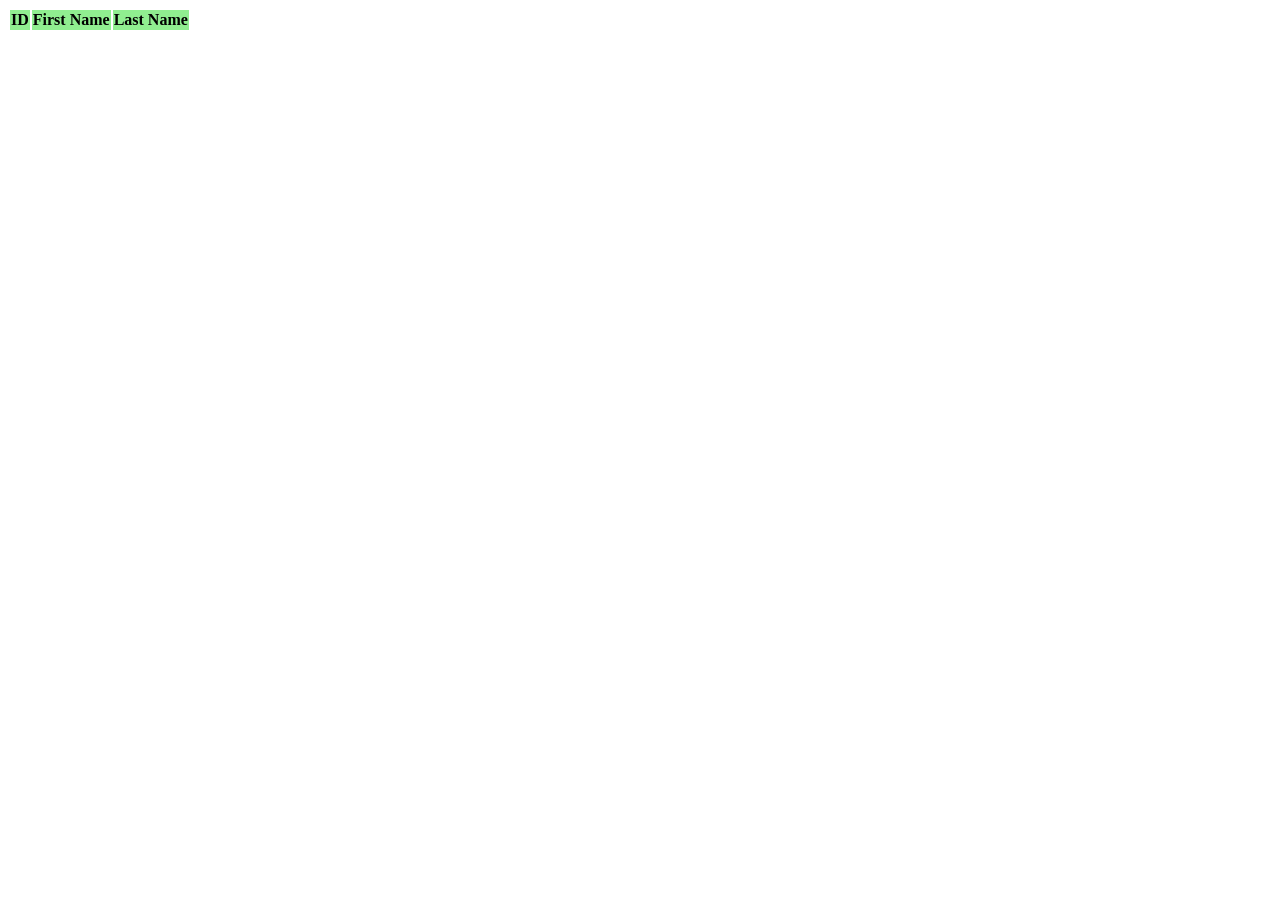
<file: target/classes/templates/owners.html>
<!DOCTYPE html>
<html xmlns:th="http://www.thymleaf.org">
<head>
<link th:href="@{/css/petclinic.css}"type="text/css" rel="stylesheet" />
<meta charset="UTF-8">
<title>Owners</title>
</head>
<body>
	<table>
		<thead>
			<tr style="font-weight: bold;" bgcolor="lightgreen">
				<td>ID</td>
				<td>First Name</td>
				<td>Last Name</td>
			</tr>
		</thead>
	
		<th:block th:each="owner,iterStat:${owners}">
			<tr th:bgcolor="${iterStat.odd}?white:lightgray">
				<td th:text="${owner.id}"></td>
				<td th:text="${owner.firstName}"></td>
				<td th:text="${owner.LastName}"></td>
			</tr>
		</th:block>
	</table>

</body>
</html>
</file>
